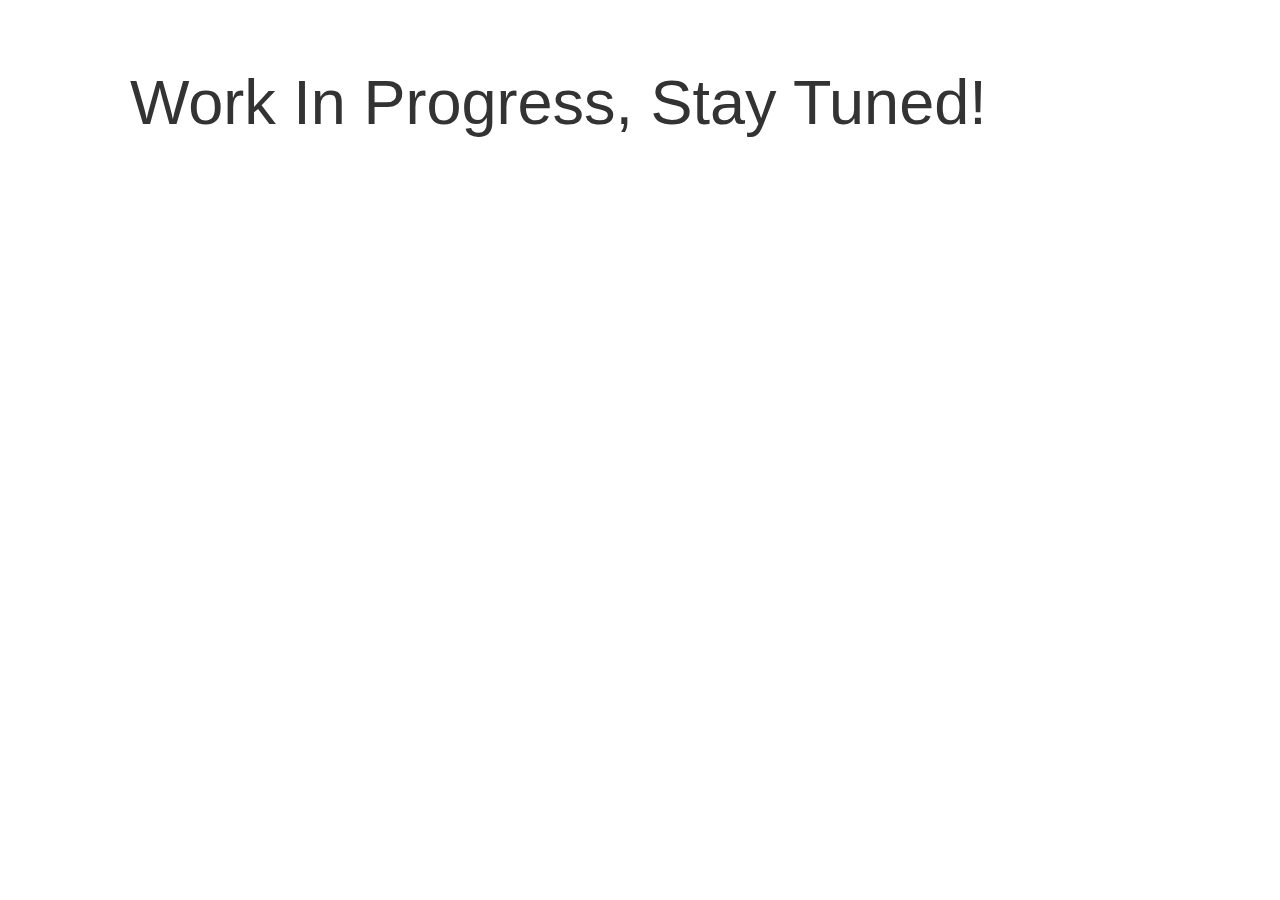
<file: reports/DiscordBot/index.html>
<!DOCTYPE html>
<html lang="en">
  <head>
    <meta charset="UTF-8">
    <meta name="viewport" content="width=device-width, initial-scale=1">
    <title>Project Overview: Discord Bot</title>

    <!-- Bootstrap -->
    <link href="https://maxcdn.bootstrapcdn.com/bootstrap/3.3.7/css/bootstrap.min.css" rel="stylesheet">
    <script src="https://maxcdn.bootstrapcdn.com/bootstrap/3.3.7/js/bootstrap.min.js"></script>

    <!-- CSS -->
    <link href="https://maxcdn.bootstrapcdn.com/font-awesome/4.6.3/css/font-awesome.min.css" rel="stylesheet">
    <link href='http://fonts.googleapis.com/css?family=Ubuntu' rel='stylesheet' type='text/css'>
    <link href='http://fonts.googleapis.com/css?family=Muli' rel='stylesheet' type='text/css'>
    <link rel="stylesheet" href="main.css">

  <body>
    <div class="container">
      <!-- Header -->
      <div class="jumbotron">
        <h1 class="center-block name">Work In Progress, Stay Tuned!</h1>
      </div>  
  </body>
</html>
</file>
<file: reports/DiscordBot/main.css>
.jumbotron {
  background-color: transparent !important;
  padding-bottom: 0;
}
</file>
